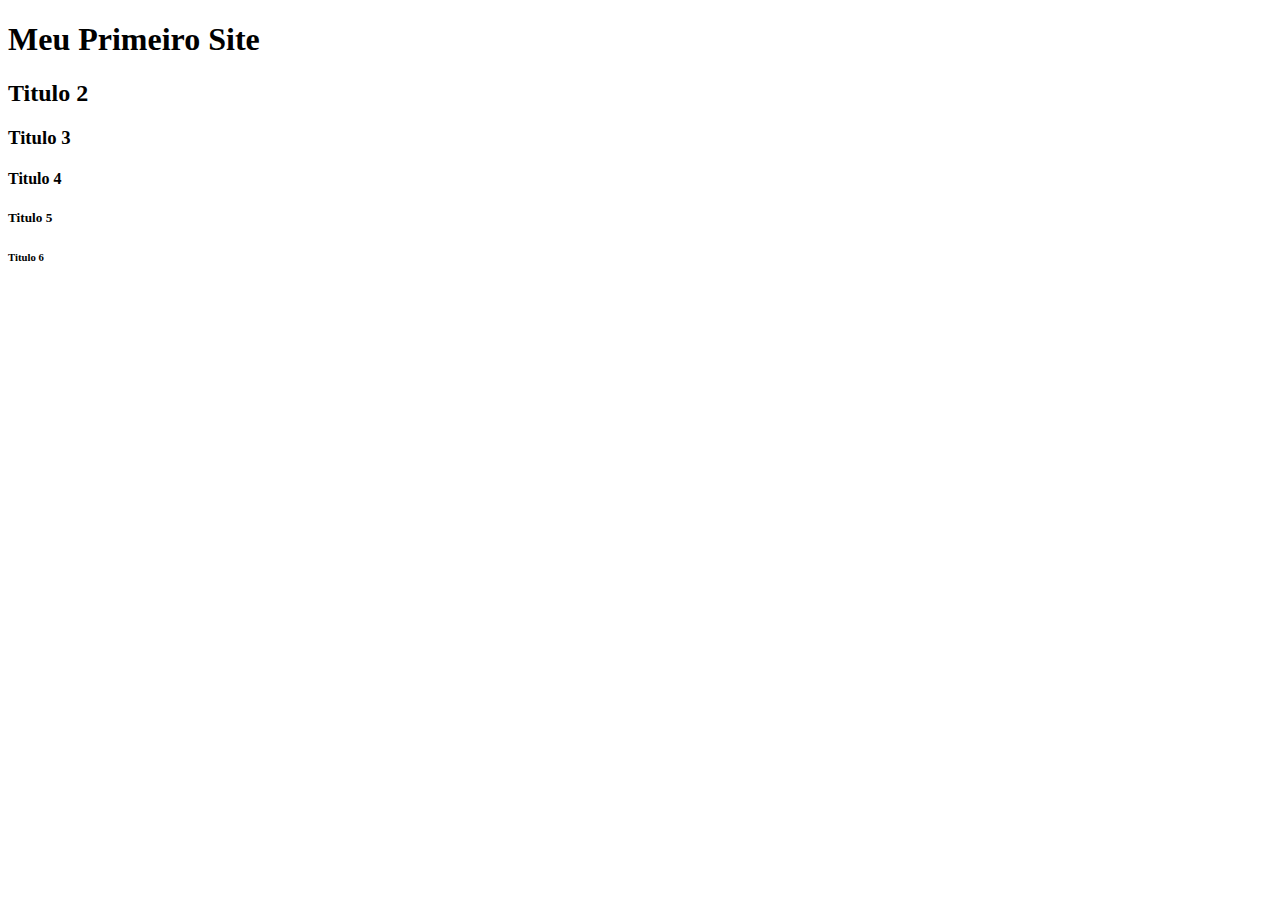
<file: index.html>
<!-- Declaração para dizer ao arquivo que estamos usando um arquivo HTML -->
<!DOCTYPE html>
<!-- Tag declarando o HTML e com o atributo lang para dizer que estamos usando a lingua portuguesa -->
<html lang="pt-br">
  <!-- Definimos o cabeçalho do nosso arquivo, a unica coisa visível ao usuario é o title -->
  <head>
    <meta charset="UTF-8">
    <meta name="viewport" content="width=device-width, initial-scale=1.0">
    <title>Meu primeiro site</title>
  </head>
  <!-- a tag body é a tag que define o corpo do site -->
  <body>
    <!-- Isso é um comentario, as pessoas não veem isso -->

    <!-- tags de titulos, do mais importante ao menos(o h1 é o mais forte) -->
    <h1>Meu Primeiro Site</h1>
    <h2>Titulo 2</h2>
    <h3>Titulo 3</h3>
    <h4>Titulo 4</h4>
    <h5>Titulo 5</h5>
    <h6>Titulo 6</h6>
  
  </body>
</html>
</file>
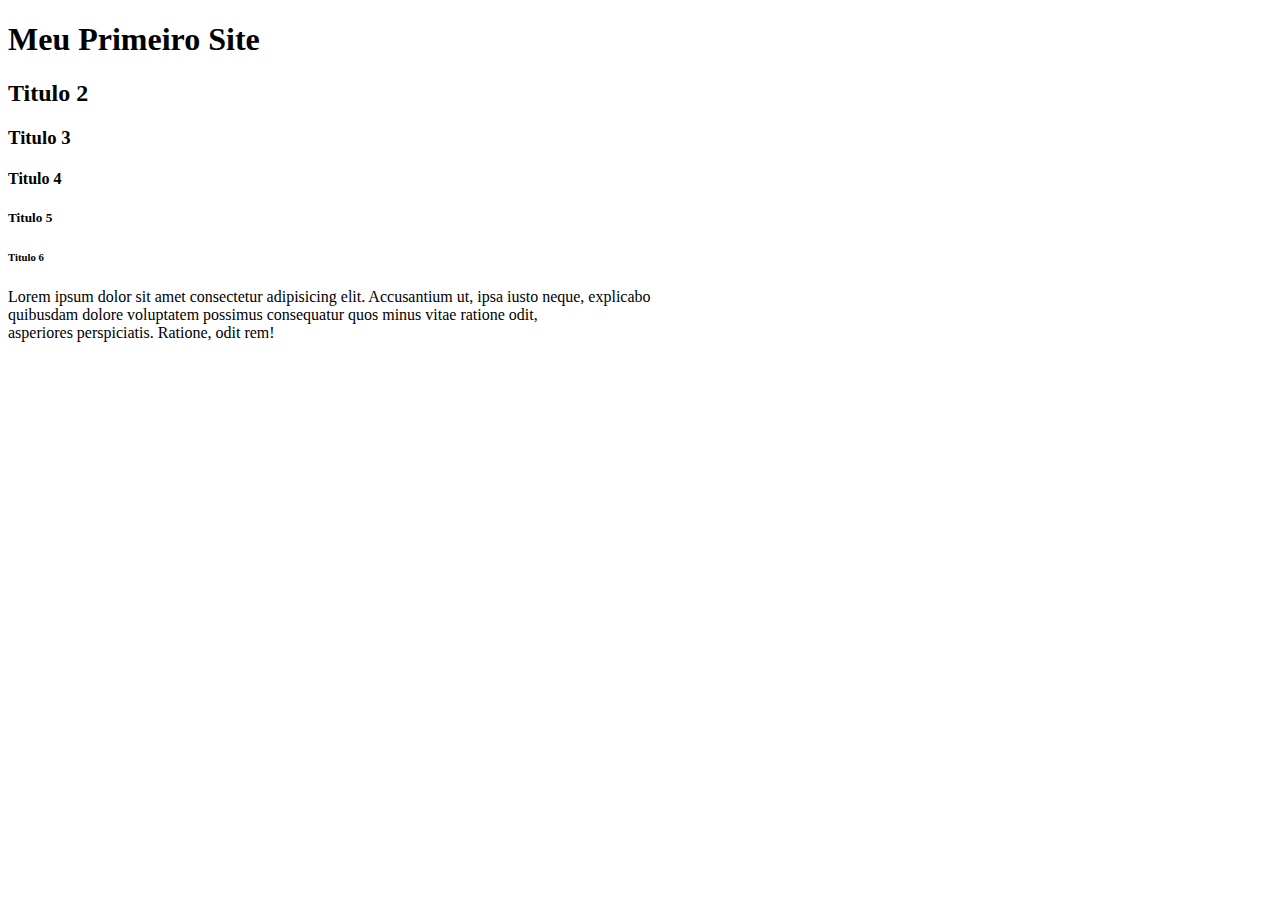
<file: aula 1/index.html>
<!-- Declaração para dizer ao arquivo que estamos usando um arquivo HTML -->
<!DOCTYPE html>
<!-- Tag declarando o HTML e com o atributo lang para dizer que estamos usando a lingua portuguesa -->
<html lang="pt-br">
  <!-- Definimos o cabeçalho do nosso arquivo, a unica coisa visível ao usuario é o title -->
  <head>
    <meta charset="UTF-8">
    <meta name="viewport" content="width=device-width, initial-scale=1.0">
    <title>Meu primeiro site</title>
  </head>
  <!-- a tag body é a tag que define o corpo do site -->
  <body>
    <!-- Isso é um comentario, as pessoas não veem isso -->
    <!-- eu posso escrever qualquer coisa aqui dentro, que o usuário não vai ver -->

    <!-- tags de titulos, do mais importante ao menos(o h1 é o mais forte) -->
    <h1>Meu Primeiro Site</h1>
    <h2>Titulo 2</h2>
    <h3>Titulo 3</h3>
    <h4>Titulo 4</h4>
    <h5>Titulo 5</h5>
    <h6>Titulo 6</h6>

    <p>
      Lorem ipsum dolor sit amet consectetur adipisicing elit. Accusantium ut,  ipsa iusto neque, explicabo<br /> quibusdam dolore voluptatem possimus consequatur quos minus vitae ratione odit,<br /> asperiores perspiciatis. Ratione, odit rem!
    </p>
    </body>
</html>
</file>
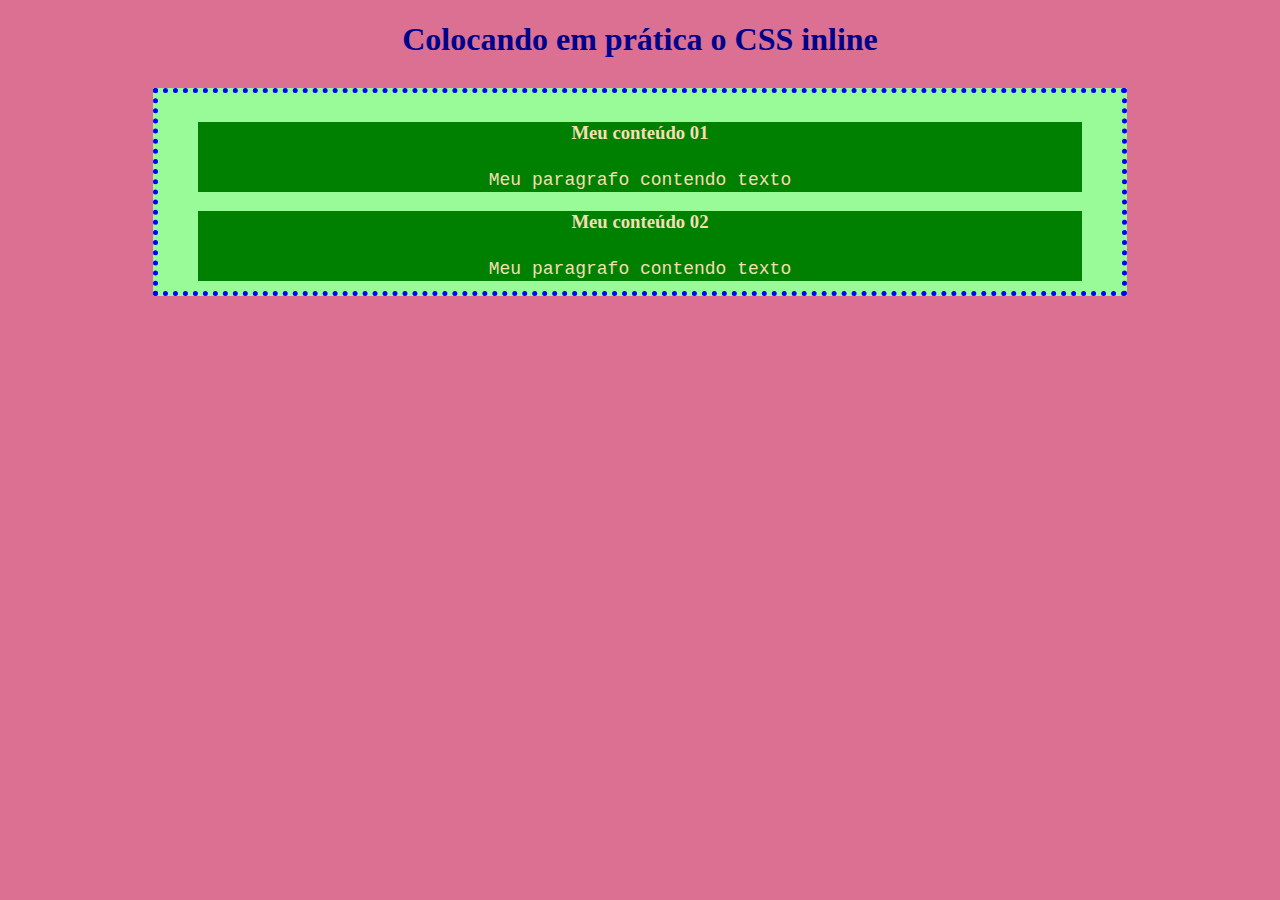
<file: aula 3 e 4/index.html>
<!DOCTYPE html>
<html lang="pt-br">

  <head>
    <meta charset="UTF-8">
    <meta name="viewport" content="width=device-width, initial-scale=1.0">
    <title>Vamos aprender CSS</title>
    <!-- exemplo de CSS interno -->
    <!-- <style> 
      body {
        background-color: palevioletred;
    }
    </style> -->
    <link rel="stylesheet" href="style.css">
  </head>

  <body>
    <!-- exemplo de CSS inline -->
    <h1 style="color: darkblue" class="meuh1">Colocando em prática o CSS inline</h1>

    <div id="corpo">
      <div class="sessao_conteudo">
        <h3>Meu conteúdo 01</h3>
        <p>Meu paragrafo contendo texto</p>
      </div>
      <div class="sessao_conteudo">
        <h3>Meu conteúdo 02</h3>
        <p>Meu paragrafo contendo texto</p>
      </div>
    </div>
  </body>
</html>
</file>
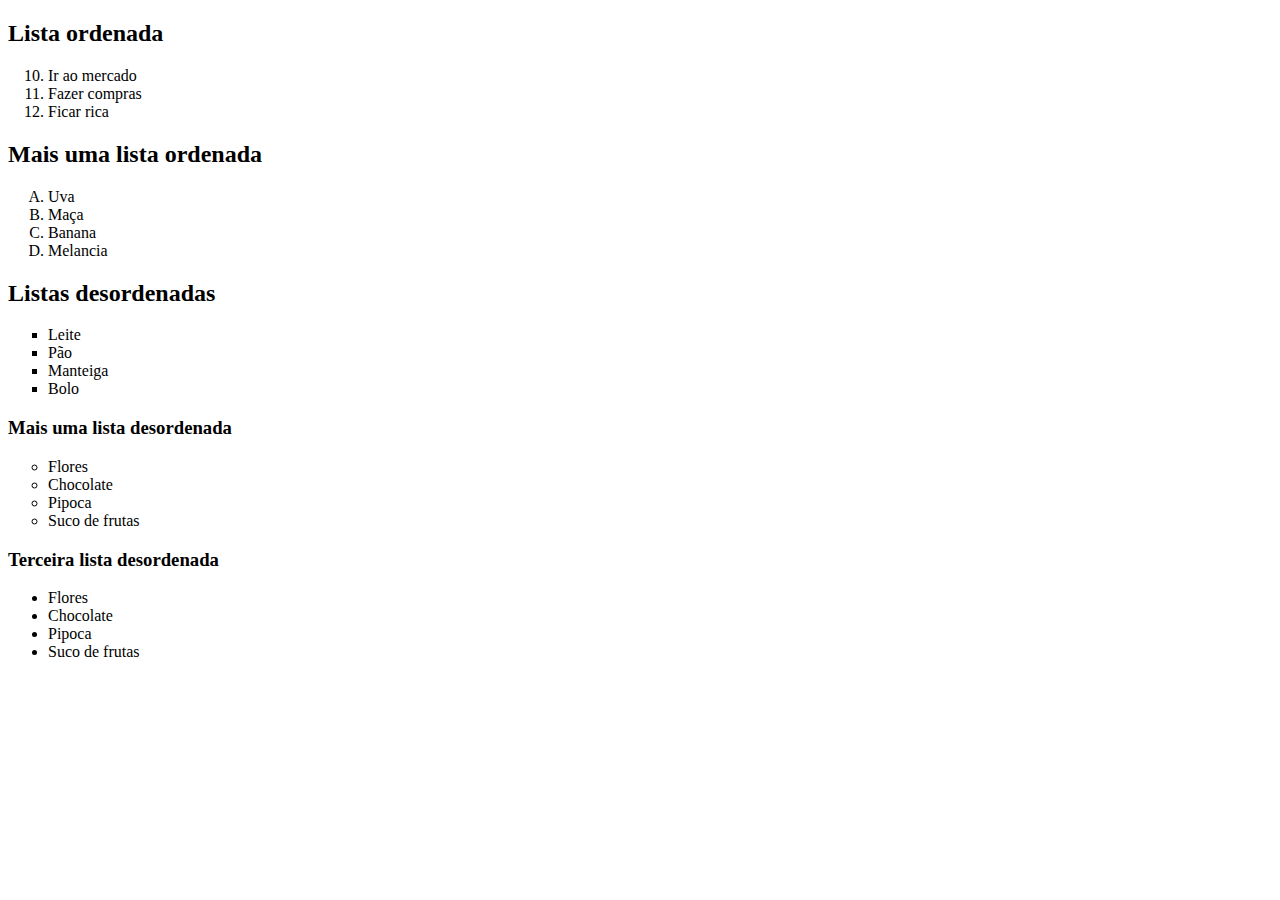
<file: aula2/index.html>
<!DOCTYPE html>

<!-- Tag declarando o HTML e com o atributo lang para dizer que estamos usando a lingua portuguesa -->
<html lang="pt-br">

    <!-- Definimos o cabeçalho do nosso arquivo, a unica coisa visível ao usuario é o title -->
    <head>
      <title>Aula dois</title>
      <!-- tags meta auxiliam os mecanismos de busca a encontrarem o seu site na web, devem SEMPRE estar no head -->
      <!--  utf-8 para pagina reconhecer caracteres especiais -->
      <meta name="description" content="Meu portfólio pessoal">
      <meta charset="utf-8">
    </head>

    <body>    
      <!-- Listas ordenadas sempre começam com ol e os seus itens com li -->
      <h2>Lista ordenada</h2>
      <ol start="10">
          <li>Ir ao mercado</li>
          <li>Fazer compras</li>
          <li>Ficar rica</li>
      </ol>

      <h2>Mais uma lista ordenada</h2>
      <ol type="A">
        <li>Uva</li>
        <li>Maça</li>
        <li>Banana</li>
        <li>Melancia</li>
      </ol>

      <!-- Listas desordenadas sempre começam com ul e os seus itens com li -->
      <h2>Listas desordenadas</h2>
      <ul type="square">
          <li>Leite</li>
          <li>Pão</li>
          <li>Manteiga</li>
          <li>Bolo</li>
      </ul>

      <h3>Mais uma lista desordenada</h3>
      <ul type="circle">
        <li>Flores</li>
        <li>Chocolate</li>
        <li>Pipoca</li>
        <li>Suco de frutas</li>
      </ul>

      <h3>Terceira lista desordenada</h3>
      <ul type="triangle">
        <li>Flores</li>
        <li>Chocolate</li>
        <li>Pipoca</li>
        <li>Suco de frutas</li>
      </ul>
    </body>
</html>
</file>
<file: aula 3 e 4/style.css>
body {
  background-color: palevioletred;  /*cor de fundo */
}

h1{
  text-align: center;  /*posição do texto */
} 

p{
  /*tipos de fonte */
  font-family: 'Courier New'; 
  font-size: large;
  font-weight: 65px;
  line-height: 35px; /*distância entre linhas*/
}

#corpo{
  background-color: palegreen;
  color: wheat; /*cor do texto */
  width: 70%; /*largura */
  margin: 30px auto; 
  padding: 20px;
  padding-top: 10px;
  padding-bottom: 10px;
  padding-right: 40px;
  padding-left: 40px;
  border: 5px; 
  align-items: center;
  border-color: blue;
  border-style:dotted;
  }
  
.sessao_conteudo{
  text-align: center;
  height: 70px; /* altura */
  background-color: green;
}

/*
padding: define o espaçamento nos 4 lados;
padding-top: define o espaçamento superior;
padding-right: define o espaçamento à direita;
padding-bottom: define o espaçamento inferior;
padding-left: define o espaçamento à esquerda; 

margin: define a margem nos 4 lados do elemento;
margin-top: define a margem superior;
margin-right: define a margem  à direita;
margin-bottom: define a margem  inferior;
margin-left: define a margem à esquerda; 
*/
</file>
